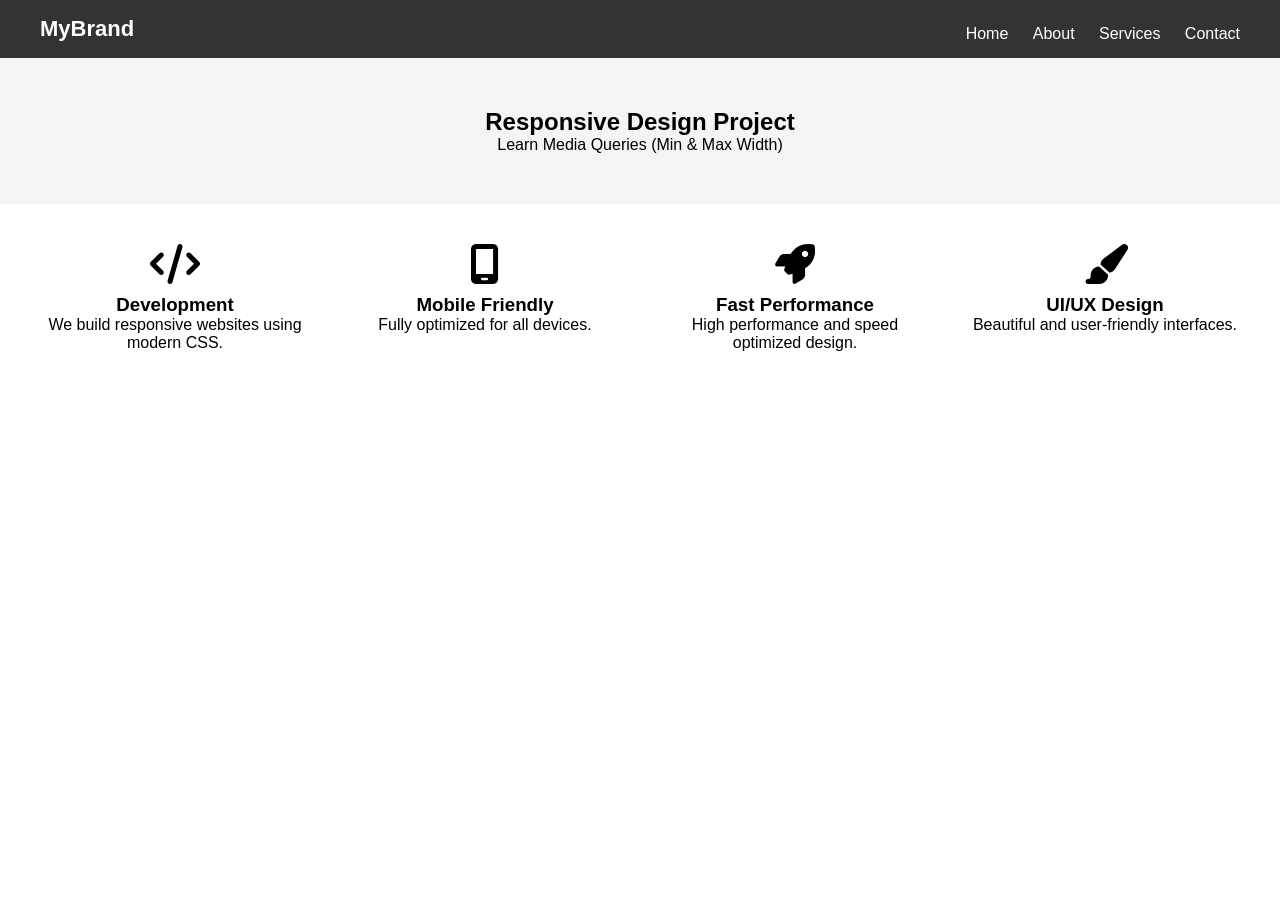
<file: MediaQuery/index.html>
<!DOCTYPE html>
<html lang="en">
<head>
    <meta charset="UTF-8">

    <!-- Viewport Meta Tag -->
    <meta name="viewport" content="width=device-width, initial-scale=1.0">

    <title>Responsive Project</title>

    <!-- CSS Link -->
    <link rel="stylesheet" href="style.css">

    <!-- Font Awesome CDN (Icons) -->
    <link rel="stylesheet" href="https://cdnjs.cloudflare.com/ajax/libs/font-awesome/6.5.0/css/all.min.css">
</head>
<body>

    <!-- HEADER -->
    <header class="header">
        <div class="logo">MyBrand</div>

        <nav class="nav">
            <a href="#">Home</a>
            <a href="#">About</a>
            <a href="#">Services</a>
            <a href="#">Contact</a>
        </nav>
    </header>

    <!-- HERO SECTION -->
    <section class="hero">
        <h1>Responsive Design Project</h1>
        <p>Learn Media Queries (Min & Max Width)</p>
    </section>

    <!-- COLUMN SECTION -->
    <section class="container">

        <div class="box">
            <i class="fa-solid fa-code"></i>
            <h3>Development</h3>
            <p>We build responsive websites using modern CSS.</p>
        </div>

        <div class="box">
            <i class="fa-solid fa-mobile-screen"></i>
            <h3>Mobile Friendly</h3>
            <p>Fully optimized for all devices.</p>
        </div>

        <div class="box">
            <i class="fa-solid fa-rocket"></i>
            <h3>Fast Performance</h3>
            <p>High performance and speed optimized design.</p>
        </div>

        <div class="box">
            <i class="fa-solid fa-paintbrush"></i>
            <h3>UI/UX Design</h3>
            <p>Beautiful and user-friendly interfaces.</p>
        </div>

    </section>

</body>
</html>
</file>
<file: MediaQuery/style.css>
/* RESET */
* {
    margin: 0;
    padding: 0;
    box-sizing: border-box;
    font-family: Arial, sans-serif;
}

/* HEADER */
.header {
    display: flex;
    justify-content: space-between;
    align-items: center;
    background: #333;
    color: white;
    padding: 15px 40px;
}

.logo {
    font-size: 22px;
    font-weight: bold;
}

.nav a {
    color: white;
    text-decoration: none;
    margin-left: 20px;
}

/* HERO */
.hero {
    text-align: center;
    padding: 50px;
    background: #f4f4f4;
}

/* COLUMN SECTION */
.container {
    display: flex;
    flex-wrap: wrap;
    padding: 20px;
}

.box {
    width: 25%;
    padding: 20px;
    text-align: center;
}

.box i {
    font-size: 40px;
    margin-bottom: 10px;
}

/* ========================= */
/* RESPONSIVE USING MIN-WIDTH */
/* ========================= */

/* XS (Mobile Portrait) */
@media (min-width: 0px) {
    .box {
        width: 100%;
    }
}

/* SM (Mobile Landscape) */
@media (min-width: 576px) {
    .box {
        width: 50%;
    }
}

/* MD (Tablet) */
@media (min-width: 768px) {
    .box {
        width: 50%;
    }
}

/* LG (Laptop) */
@media (min-width: 992px) {
    .box {
        width: 33.33%;
    }
}

/* XL (Desktop) */
@media (min-width: 1200px) {
    .box {
        width: 25%;
    }
}

/* XXL (Large Desktop) */
@media (min-width: 1400px) {
    .box {
        width: 25%;
    }
}

/* ========================= */
/* HEADER RESPONSIVE (MIN-WIDTH) */
/* ========================= */

@media (min-width: 0px) {
    .header {
        flex-direction: column;
    }

    .nav {
        margin-top: 10px;
    }
}

@media (min-width: 768px) {
    .header {
        flex-direction: row;
    }
}

/* ========================= */
/* RESPONSIVE USING MAX-WIDTH */
/* ========================= */

/* Tablet */
@media (max-width: 768px) {
    .box {
        width: 50%;
    }
}

/* Mobile */
@media (max-width: 480px) {
    .box {
        width: 100%;
    }

    .nav a {
        display: block;
        margin: 10px 0;
    }
}
</file>
